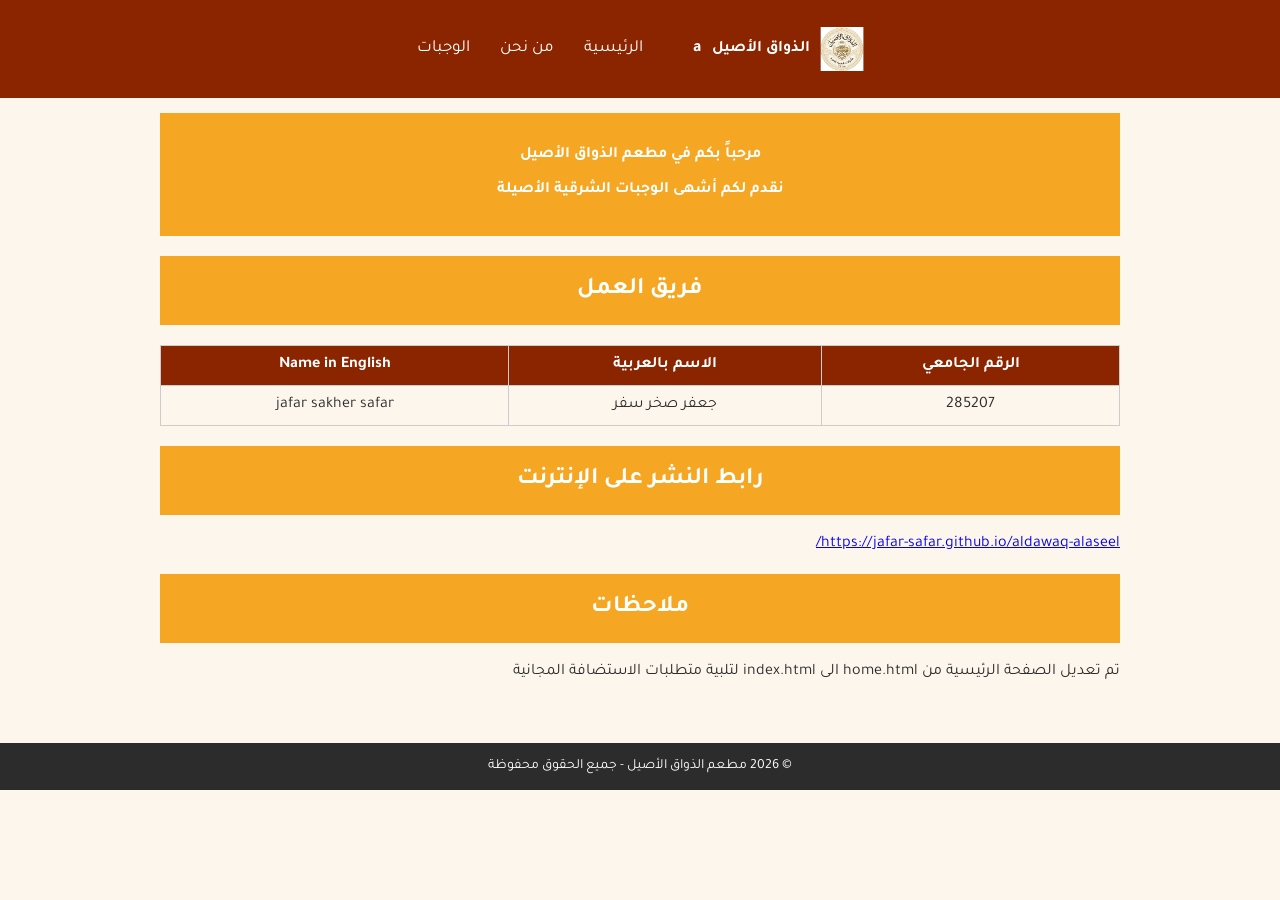
<file: index.html>
<!DOCTYPE html>
<html lang="ar" dir="rtl">
<head>
	<meta charset="UTF-8">
	<meta name="viewport" content="width=device-width, initial-scale=1.0">
	<title>الذواق الأصيل - الصفحة الرئيسية</title>
	<link href="https://fonts.googleapis.com/css2?family=Tajawal:wght@400;700&display=swap" rel="stylesheet">
	<link rel="stylesheet" href="Style.css">
</head>
<body>
	<nav class="navbar">
		<div class="container">
			<a class="navbar-brand" href="index.html">
				<img src="logo.png" alt="لوغو مطعم الذواق الأصيل">
				<span>الذواق الأصيل</span>a
			</a>
			<div class="navbar-links">
				<a href="index.html">الرئيسية</a>
				<a href="AboutUs.html">من نحن</a>
				<a href="Meals.html">الوجبات</a>
			</div>
		</div>
	</nav>

	<div class="container">
		<section class="page-header">
			<h1>مرحباً بكم في مطعم الذواق الأصيل</h1>
			<p>نقدم لكم أشهى الوجبات الشرقية الأصيلة</p>
		</section>

		<section>
			<h2 class="page-header">فريق العمل</h2>
			<table>
				<thead>
					<tr>
						<th>الرقم الجامعي</th>
						<th>الاسم بالعربية</th>
						<th>Name in English</th>
					</tr>
				</thead>
				<tbody>
					<tr>
						<td>285207</td>
						<td>جعفر صخر سفر</td>
						<td>jafar sakher safar</td>
					</tr>
					
				</tbody>
			</table>
		</section>

		<section>
			<h2 class="page-header">رابط النشر على الإنترنت</h2>
			<p><a href="https://jafar-safar.github.io/aldawaq-alaseel/" target="_blank">https://jafar-safar.github.io/aldawaq-alaseel/</a></p>
		</section>

		<section>
			<h2 class="page-header">ملاحظات</h2>
			<p>تم تعديل الصفحة الرئيسية من home.html الى index.html لتلبية متطلبات الاستضافة المجانية</p>
		</section>
	</div>

	<footer>
		© 2026 مطعم الذواق الأصيل - جميع الحقوق محفوظة
	</footer>

	<script src="https://code.jquery.com/jquery-3.7.1.min.js"></script>
	<script src="myFunctions.js"></script>
</body>
</html>
</file>
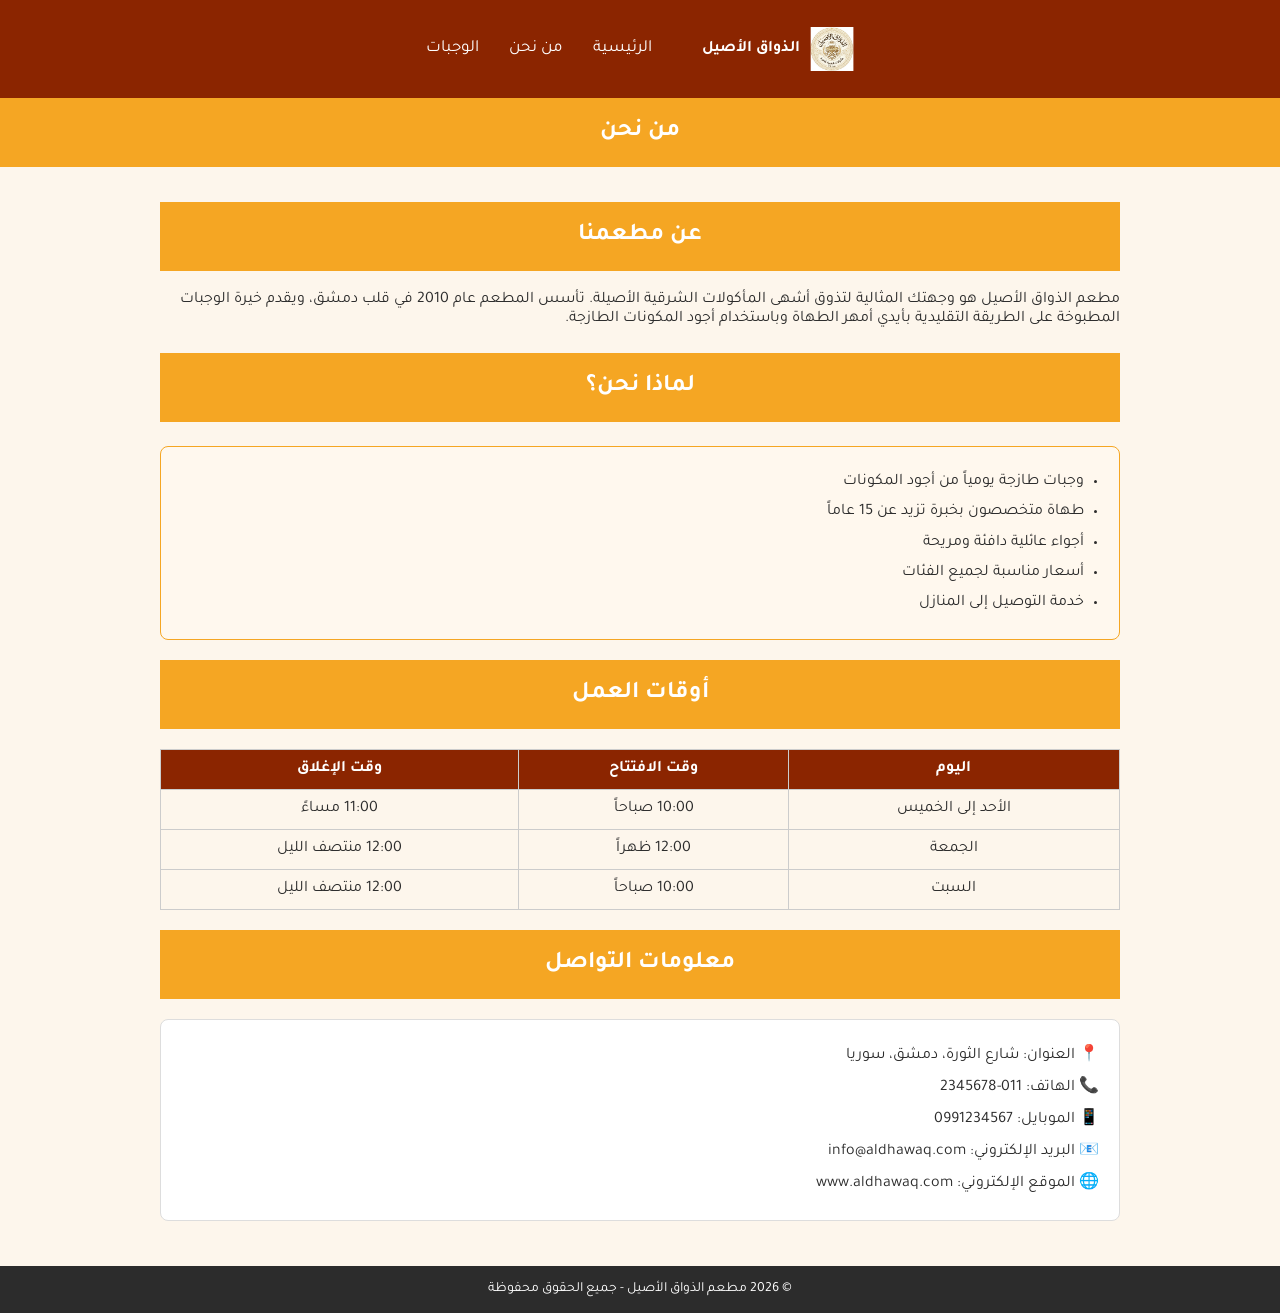
<file: AboutUs.html>
<!DOCTYPE html>
<html lang="ar" dir="rtl">
<head>
    <meta charset="UTF-8">
    <meta name="viewport" content="width=device-width, initial-scale=1.0">
    <title>الذواق الأصيل - من نحن</title>
    <link href="https://fonts.googleapis.com/css2?family=Tajawal:wght@400;700&display=swap" rel="stylesheet">
    <link rel="stylesheet" href="Style.css">
</head>
<body>
    <nav class="navbar">
        <div class="container">
            <a class="navbar-brand" href="index.html">
                <img src="logo.png" alt="لوغو مطعم الذواق الأصيل">
                <span>الذواق الأصيل</span>
            </a>
            <div class="navbar-links">
                <a href="index.html">الرئيسية</a>
                <a href="AboutUs.html">من نحن</a>
                <a href="Meals.html">الوجبات</a>
            </div>
        </div>
    </nav>

    <div class="page-header">من نحن</div>

    <div class="container">
        <section>
            <h2 class="page-header">عن مطعمنا</h2>
            <p>
                مطعم الذواق الأصيل هو وجهتك المثالية لتذوق أشهى المأكولات الشرقية الأصيلة. تأسس المطعم عام 2010 في قلب دمشق،
                ويقدم خيرة الوجبات المطبوخة على الطريقة التقليدية بأيدي أمهر الطهاة وباستخدام أجود المكونات الطازجة.
            </p>

            <h3 class="page-header">لماذا نحن؟</h3>
            <ul style="background:#fff8ee; border:1px solid #f5a623; border-radius:8px; padding:20px 35px; line-height:1.9; margin-top:15px;">
                <li>وجبات طازجة يومياً من أجود المكونات</li>
                <li>طهاة متخصصون بخبرة تزيد عن 15 عاماً</li>
                <li>أجواء عائلية دافئة ومريحة</li>
                <li>أسعار مناسبة لجميع الفئات</li>
                <li>خدمة التوصيل إلى المنازل</li>
            </ul>
        </section>

        <section>
            <h2 class="page-header">أوقات العمل</h2>
            <table>
                <thead>
                    <tr>
                        <th>اليوم</th>
                        <th>وقت الافتتاح</th>
                        <th>وقت الإغلاق</th>
                    </tr>
                </thead>
                <tbody>
                    <tr>
                        <td>الأحد إلى الخميس</td>
                        <td>10:00 صباحاً</td>
                        <td>11:00 مساءً</td>
                    </tr>
                    <tr>
                        <td>الجمعة</td>
                        <td>12:00 ظهراً</td>
                        <td>12:00 منتصف الليل</td>
                    </tr>
                    <tr>
                        <td>السبت</td>
                        <td>10:00 صباحاً</td>
                        <td>12:00 منتصف الليل</td>
                    </tr>
                </tbody>
            </table>
        </section>

        <section>
            <h2 class="page-header">معلومات التواصل</h2>
            <div style="background:#fff; border:1px solid #ddd; border-radius:8px; padding:20px; line-height:2; margin-top:15px;">
                <div>📍 العنوان: شارع الثورة، دمشق، سوريا</div>
                <div>📞 الهاتف: 011-2345678</div>
                <div>📱 الموبايل: 0991234567</div>
                <div>📧 البريد الإلكتروني: info@aldhawaq.com</div>
                <div>🌐 الموقع الإلكتروني: www.aldhawaq.com</div>
            </div>
        </section>
    </div>
    <footer>
        © 2026 مطعم الذواق الأصيل - جميع الحقوق محفوظة
    </footer>
    <script src="https://code.jquery.com/jquery-3.7.1.min.js"></script>
    <script src="myFunctions.js"></script>
</body>
</html>
</file>
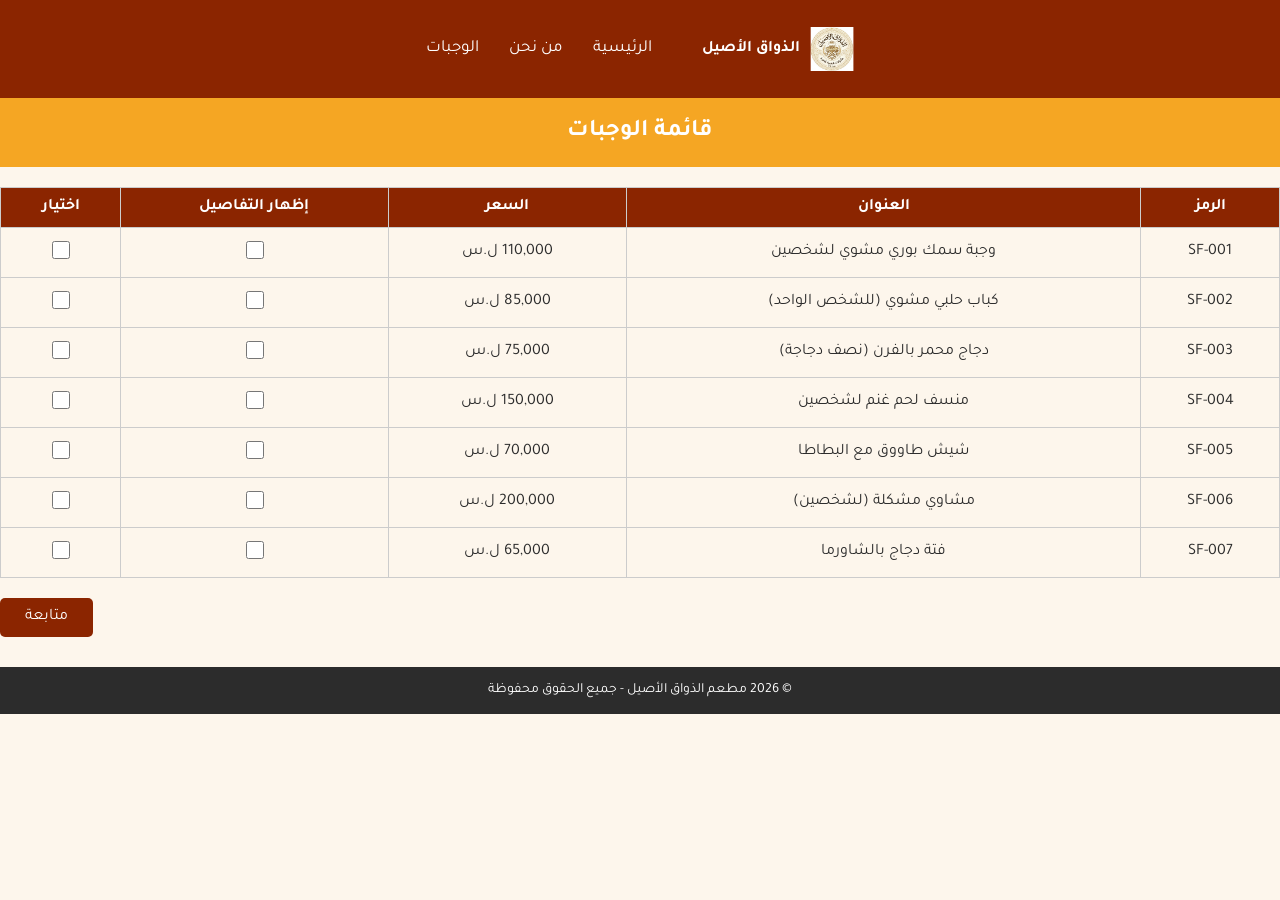
<file: Meals.html>
<!DOCTYPE html>
<html lang="ar" dir="rtl">
<head>
    <meta charset="UTF-8">
    <meta name="viewport" content="width=device-width, initial-scale=1.0">
    <title>الذواق الأصيل - قائمة الوجبات</title>
    <link href="https://fonts.googleapis.com/css2?family=Tajawal:wght@400;700&display=swap" rel="stylesheet">
    <link rel="stylesheet" href="Style.css">
</head>
<body>
    <nav class="navbar">
        <div class="container">
            <a class="navbar-brand" href="index.html">
                <img src="logo.png" alt="لوغو مطعم الذواق الأصيل">
                <span>الذواق الأصيل</span>
            </a>
            <div class="navbar-links">
                <a href="index.html">الرئيسية</a>
                <a href="AboutUs.html">من نحن</a>
                <a href="Meals.html">الوجبات</a>
            </div>
        </div>
    </nav>

    <div class="page-header">قائمة الوجبات</div>

        <table>
            <thead>
                <tr>
                    <th>الرمز</th>
                    <th>العنوان</th>
                    <th>السعر</th>
                    <th>إظهار التفاصيل</th>
                    <th>اختيار</th>
                </tr>
            </thead>
            <tbody>
                <tr>
                    <td>SF-001</td>
                    <td>وجبة سمك بوري مشوي لشخصين</td>
                    <td>110,000 ل.س</td>
                    <td><input type="checkbox" onclick="toggleDetails('SF-001')"></td>
                    <td><input type="checkbox" class="meal-checkbox" data-code="SF-001" data-name="وجبة سمك بوري مشوي لشخصين" data-price="110000"></td>
                </tr>
                <tr id="details-SF-001" style="display:none;">
                    <td colspan="5">
                        <div class="detail-content">
                            <div class="meal-detail-layout">
                                <img class="meal-image" src="SF-001.jpg" alt="وجبة سمك بوري مشوي لشخصين">
                                <div>
                                    <div><strong>المطبخ:</strong> المصري</div>
                                    <div><strong>تصنيف الطعام:</strong> مأكولات بحرية</div>
                                    <div><strong>المكونات:</strong> 4 سمكات بوري أحمر مغسولة ومنظفة، بضعة أوراق أوريجانو طازج، 1 ملعقة صغيرة ملح، 1 ملعقة صغيرة فلفل أسود.</div>
                                    <div><strong>الصلصة:</strong> 1 ملعقة كبيرة زيت زيتون، 3 فصوص ثوم، 1 حبة فلفل أحمر، 6 حبات طماطم، نصف ليمونة معصورة، بقدونس طازج.</div>
                                </div>
                            </div>
                        </div>
                    </td>
                </tr>

                <tr>
                    <td>SF-002</td>
                    <td>كباب حلبي مشوي (للشخص الواحد)</td>
                    <td>85,000 ل.س</td>
                    <td><input type="checkbox" onclick="toggleDetails('SF-002')"></td>
                    <td><input type="checkbox" class="meal-checkbox" data-code="SF-002" data-name="كباب حلبي مشوي (للشخص الواحد)" data-price="85000"></td>
                </tr>
                <tr id="details-SF-002" style="display:none;">
                    <td colspan="5">
                        <div class="detail-content">
                            <div class="meal-detail-layout">
                                <img class="meal-image" src="SF-002.jpg" alt="كباب حلبي مشوي (للشخص الواحد)">
                                <div>
                                    <div><strong>المطبخ:</strong> السوري الحلبي</div>
                                    <div><strong>تصنيف الطعام:</strong> مشويات</div>
                                    <div><strong>المكونات:</strong> 500 غ لحم غنم مفروم، بصل مفروم، بقدونس، ملح، فلفل أسود، بهارات مشكلة، قرفة. يُقدَّم مع خبز عربي وسلطة.</div>
                                </div>
                            </div>
                        </div>
                    </td>
                </tr>

                <tr>
                    <td>SF-003</td>
                    <td>دجاج محمر بالفرن (نصف دجاجة)</td>
                    <td>75,000 ل.س</td>
                    <td><input type="checkbox" onclick="toggleDetails('SF-003')"></td>
                    <td><input type="checkbox" class="meal-checkbox" data-code="SF-003" data-name="دجاج محمر بالفرن (نصف دجاجة)" data-price="75000"></td>
                </tr>
                <tr id="details-SF-003" style="display:none;">
                    <td colspan="5">
                        <div class="detail-content">
                            <div class="meal-detail-layout">
                                <img class="meal-image" src="SF-003.jpg" alt="دجاج محمر بالفرن (نصف دجاجة)">
                                <div>
                                    <div><strong>المطبخ:</strong> السوري</div>
                                    <div><strong>تصنيف الطعام:</strong> دواجن</div>
                                    <div><strong>المكونات:</strong> نصف دجاجة، ثوم، ليمون، زيت زيتون، كركم، فلفل أحمر، ملح. يُتبَّل لمدة 4 ساعات ثم يُشوى في الفرن.</div>
                                </div>
                            </div>
                        </div>
                    </td>
                </tr>

                <tr>
                    <td>SF-004</td>
                    <td>منسف لحم غنم لشخصين</td>
                    <td>150,000 ل.س</td>
                    <td><input type="checkbox" onclick="toggleDetails('SF-004')"></td>
                    <td><input type="checkbox" class="meal-checkbox" data-code="SF-004" data-name="منسف لحم غنم لشخصين" data-price="150000"></td>
                </tr>
                <tr id="details-SF-004" style="display:none;">
                    <td colspan="5">
                        <div class="detail-content">
                            <div class="meal-detail-layout">
                                <img class="meal-image" src="SF-004.jpg" alt="منسف لحم غنم لشخصين">
                                <div>
                                    <div><strong>المطبخ:</strong> الشامي</div>
                                    <div><strong>تصنيف الطعام:</strong> أطباق رئيسية</div>
                                    <div><strong>المكونات:</strong> 1 كغ لحم غنم، أرز بسمتي، لبن جميد، صنوبر محمص، لوز، سمن عربي، بهارات المنسف.</div>
                                </div>
                            </div>
                        </div>
                    </td>
                </tr>

                <tr>
                    <td>SF-005</td>
                    <td>شيش طاووق مع البطاطا</td>
                    <td>70,000 ل.س</td>
                    <td><input type="checkbox" onclick="toggleDetails('SF-005')"></td>
                    <td><input type="checkbox" class="meal-checkbox" data-code="SF-005" data-name="شيش طاووق مع البطاطا" data-price="70000"></td>
                </tr>
                <tr id="details-SF-005" style="display:none;">
                    <td colspan="5">
                        <div class="detail-content">
                            <div class="meal-detail-layout">
                                <img class="meal-image" src="SF-005.jpg" alt="شيش طاووق مع البطاطا">
                                <div>
                                    <div><strong>المطبخ:</strong> الشرقي</div>
                                    <div><strong>تصنيف الطعام:</strong> مشويات دواجن</div>
                                    <div><strong>المكونات:</strong> 500 غ صدور دجاج، لبن، ثوم، ليمون، زيت، بهارات شيش طاووق. يُقدَّم مع بطاطا مقلية وصلصة ثوم.</div>
                                </div>
                            </div>
                        </div>
                    </td>
                </tr>

                <tr>
                    <td>SF-006</td>
                    <td>مشاوي مشكلة (لشخصين)</td>
                    <td>200,000 ل.س</td>
                    <td><input type="checkbox" onclick="toggleDetails('SF-006')"></td>
                    <td><input type="checkbox" class="meal-checkbox" data-code="SF-006" data-name="مشاوي مشكلة (لشخصين)" data-price="200000"></td>
                </tr>
                <tr id="details-SF-006" style="display:none;">
                    <td colspan="5">
                        <div class="detail-content">
                            <div class="meal-detail-layout">
                                <img class="meal-image" src="SF-006.jpg" alt="مشاوي مشكلة (لشخصين)">
                                <div>
                                    <div><strong>المطبخ:</strong> السوري</div>
                                    <div><strong>تصنيف الطعام:</strong> مشويات مشكلة</div>
                                    <div><strong>المحتويات:</strong> كباب حلبي، شيش طاووق، قطع لحم مشوية، كوفتة. يُقدَّم مع خبز عربي، سلطة خضراء، وصلصة ثوم.</div>
                                </div>
                            </div>
                        </div>
                    </td>
                </tr>

                <tr>
                    <td>SF-007</td>
                    <td>فتة دجاج بالشاورما</td>
                    <td>65,000 ل.س</td>
                    <td><input type="checkbox" onclick="toggleDetails('SF-007')"></td>
                    <td><input type="checkbox" class="meal-checkbox" data-code="SF-007" data-name="فتة دجاج بالشاورما" data-price="65000"></td>
                </tr>
                <tr id="details-SF-007" style="display:none;">
                    <td colspan="5">
                        <div class="detail-content">
                            <div class="meal-detail-layout">
                                <img class="meal-image" src="SF-007.jpg" alt="فتة دجاج بالشاورما">
                                <div>
                                    <div><strong>المطبخ:</strong> الشامي</div>
                                    <div><strong>تصنيف الطعام:</strong> أطباق شعبية</div>
                                    <div><strong>المكونات:</strong> خبز عربي محمص، دجاج شاورما، حمص مسلوق، لبن، ثوم، صنوبر محمص، بقدونس. طبق شعبي دافئ ومشبع.</div>
                                </div>
                            </div>
                        </div>
                    </td>
                </tr>
            </tbody>
        </table>

        <div style="text-align:left; margin-top:15px;">
            <button class="btn-main" onclick="showOrderForm()">متابعة</button>
        </div>

        <div id="order-form-section" class="form-container">
            <h2 style="color:#8B2500; text-align:center;">نموذج الطلب</h2>

            <div class="form-group">
                <label class="form-label">الاسم الكامل (عربي فقط - اختياري)</label>
                <input type="text" id="fullName" placeholder="أدخل اسمك الكامل بالعربية">
                <div class="error-msg" id="err-name">الرجاء إدخال اسم عربي صحيح (أحرف عربية فقط)</div>
            </div>

            <div class="form-group">
                <label class="form-label">الرقم الوطني <span style="color:red">*</span> (11 رقم - واجب الإدخال)</label>
                <input type="text" id="nationalID" placeholder="مثال: 01234567890" maxlength="11">
                <div class="error-msg" id="err-id">الرقم الوطني يجب أن يتكون من 11 رقماً ويبدأ برمز المحافظة (01-14)</div>
            </div>

            <div class="form-group">
                <label class="form-label">تاريخ الولادة (اختياري - yyyy-mm-dd)</label>
                <input type="date" id="birthDate">
                <div class="error-msg" id="err-date">صيغة التاريخ غير صحيحة</div>
            </div>

            <div class="form-group">
                <label class="form-label">رقم الموبايل (اختياري - Syriatel أو MTN)</label>
                <input type="tel" id="mobile" placeholder="مثال: 0941234567">
                <div class="error-msg" id="err-mobile">أدخل رقم موبايل سوري صحيح (Syriatel أو MTN)</div>
            </div>

            <div class="form-group">
                <label class="form-label">البريد الإلكتروني (اختياري)</label>
                <input type="text" id="email" placeholder="example@email.com">
                <div class="error-msg" id="err-email">صيغة البريد الإلكتروني غير صحيحة</div>
            </div>

            <div style="text-align:center; margin-top:20px;">
                <button class="btn-main" onclick="submitOrder()">إرسال الطلب</button>
            </div>
        </div>

        <div id="popup-overlay" class="popup-overlay">
            <div class="popup-box">
                <h2 style="color:#8B2500; text-align:center;">ملخص طلبك</h2>
                <div id="popup-content"></div>
                <div style="text-align:center;">
                    <button class="popup-close" onclick="closePopup()">إغلاق</button>
                </div>
            </div>
        </div>
    </div>

    <footer>
        © 2026 مطعم الذواق الأصيل - جميع الحقوق محفوظة
    </footer>

    <script src="https://code.jquery.com/jquery-3.7.1.min.js"></script>
    <script src="myFunctions.js"></script>
</body>
</html>
</file>
<file: Style.css>
@import url('https://fonts.googleapis.com/css2?family=Tajawal:wght@400;500;700;800&display=swap');

* {
    font-family: 'Tajawal', sans-serif;
    font-size: 16px;
}

body {
    direction: rtl;
    text-align: right;
    background: #FDF6EC;
    color: #2C2C2C;
    margin: 0;
}

.navbar {
    display: flex;
    align-items: center;
    justify-content: center;
    gap: 0;
    background: #8B2500;
    padding: 12px;
    position: sticky;
    top: 0;
    z-index: 100;
}

.navbar .container {
    display: flex;
    align-items: center;
    justify-content: space-between;
    gap: 20px;
    flex-wrap: wrap;
}

.navbar-brand {
    display: inline-flex;
    align-items: center;
    gap: 10px;
    color: white;
    font-weight: bold;
}

.navbar-brand img {
    width: 44px;
    height: 44px;
    object-fit: contain;
    display: block;
}

.navbar-links {
    display: flex;
    align-items: center;
    flex-wrap: wrap;
}

nav a {
    color: white;
    text-decoration: none;
    margin: 0 15px;
    font-size: 17px;
}

nav a:hover {
    text-decoration: underline;
}

.page-header {
    background: #F5A623;
    color: white;
    text-align: center;
    padding: 20px;
    font-size: 24px;
    font-weight: bold;
}

.btn-main {
    background: #8B2500;
    color: white;
    padding: 10px 25px;
    border: none;
    border-radius: 5px;
    cursor: pointer;
    font-size: 16px;
}

.btn-main:hover {
    background: #F5A623;
}

table {
    width: 100%;
    border-collapse: collapse;
    margin: 20px 0;
}

th,
td {
    border: 1px solid #ccc;
    padding: 10px;
    text-align: center;
}

th {
    background: #8B2500;
    color: white;
}

tr:nth-child(even) {
    background: #FDF6EC;
}

input[type="text"],
input[type="email"],
input[type="date"],
input[type="tel"],
input[type="number"],
textarea,
select {
    border: 2px solid #8B2500;
    border-radius: 4px;
    padding: 8px;
    width: 100%;
    font-size: 15px;
    color: #2C2C2C;
    background: #fff;
    box-sizing: border-box;
}

input[type="text"]:focus,
input[type="email"]:focus,
input[type="date"]:focus,
input[type="tel"]:focus,
input[type="number"]:focus,
textarea:focus,
select:focus {
    border-color: #F5A623;
    outline: none;
}

.form-container {
    background: white;
    border: 1px solid #ddd;
    border-radius: 8px;
    padding: 25px;
    margin-top: 20px;
    max-width: 600px;
    margin-left: auto;
    margin-right: auto;
}

.form-label {
    display: block;
    font-weight: bold;
    margin-bottom: 5px;
    color: #8B2500;
}

.form-group {
    margin-bottom: 18px;
}

.error-msg {
    color: red;
    font-size: 13px;
    margin-top: 4px;
    display: none;
}

.meal-details {
    background: #FFF8EE;
    border: 1px solid #F5A623;
    padding: 15px;
    display: none;
}

.detail-content {
    text-align: right;
    line-height: 1.8;
}

.meal-detail-layout {
    display: flex;
    align-items: flex-start;
    gap: 15px;
    flex-wrap: wrap;
}

.meal-image {
    width: 200px;
    border-radius: 5px;
    margin-left: 15px;
    object-fit: cover;
    display: block;
}

.meal-details img {
    width: 200px;
    border-radius: 5px;
    margin-left: 15px;
    float: right;
}

.container {
    max-width: 960px;
    margin: 0 auto;
    padding: 15px;
}

footer {
    background: #2C2C2C;
    color: white;
    text-align: center;
    padding: 15px;
    margin-top: 30px;
    font-size: 14px;
}

input[type="checkbox"] {
    width: 18px;
    height: 18px;
    cursor: pointer;
    accent-color: #8B2500;
}

.popup-overlay {
    position: fixed;
    top: 0;
    left: 0;
    width: 100%;
    height: 100%;
    background: rgba(0,0,0,0.6);
    z-index: 1000;
    display: none;
}

.popup-box {
    background: white;
    margin: 5% auto;
    padding: 30px;
    width: 80%;
    max-width: 700px;
    border-radius: 10px;
    max-height: 80vh;
    overflow-y: auto;
}

.popup-close {
    background: #8B2500;
    color: white;
    border: none;
    padding: 8px 20px;
    cursor: pointer;
    border-radius: 4px;
    margin-top: 15px;
}

.total-price {
    font-size: 18px;
    font-weight: bold;
    color: #8B2500;
    margin-top: 15px;
}
</file>
